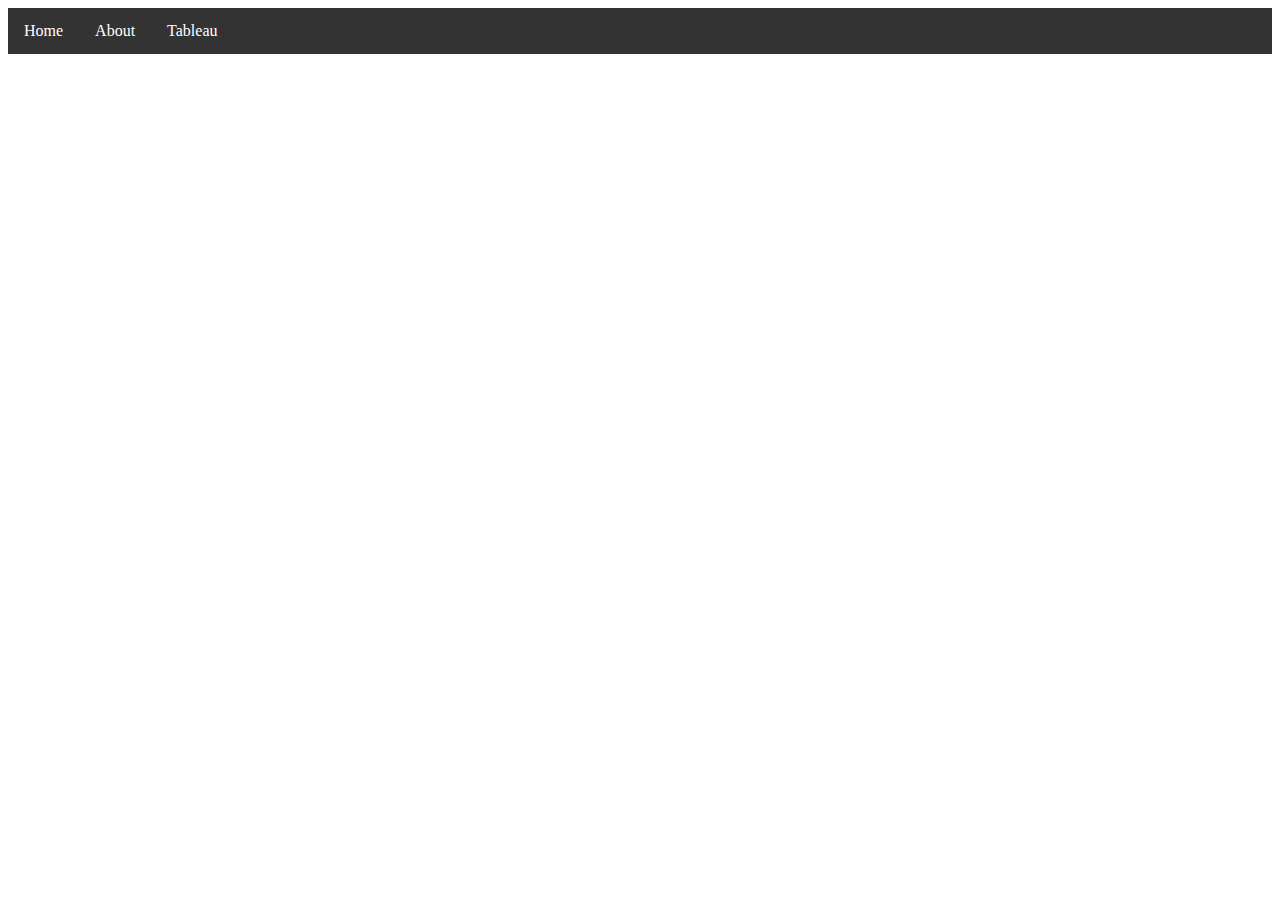
<file: html/tableau.html>
<!--Sarah Pineda 4/13/2022 12:55 am-->
<!DOCTYPE html>
<html lang="en">
<head>
    <meta charset="UTF-8">
    <meta http-equiv="X-UA-Compatible" content="IE=edge">
    <meta name="viewport" content="width=device-width, initial-scale=1.0">
    <title>Tableau</title>
    <link href="../styles/bootstyles.css" rel="stylesheet" />
</head>
<body>
    <ul>
        <li><a class="active" href="../index.html">Home</a></li>
        <li><a href="about.html">About</a></li>
        <li><a href="tableau.html">Tableau</a></li>
      </ul>
</body>
</html>
</file>
<file: styles/bootstyles.css>
ul {
    list-style-type: none;
    margin: 0;
    padding: 0;
    overflow: hidden;
    background-color: #333;
  }
  
  li {
    float: left;
  }
  
  li a {
    display: block;
    color: white;
    text-align: center;
    padding: 14px 16px;
    text-decoration: none;
  }
  
  li a:hover {
    background-color: #111;
  }
</file>
